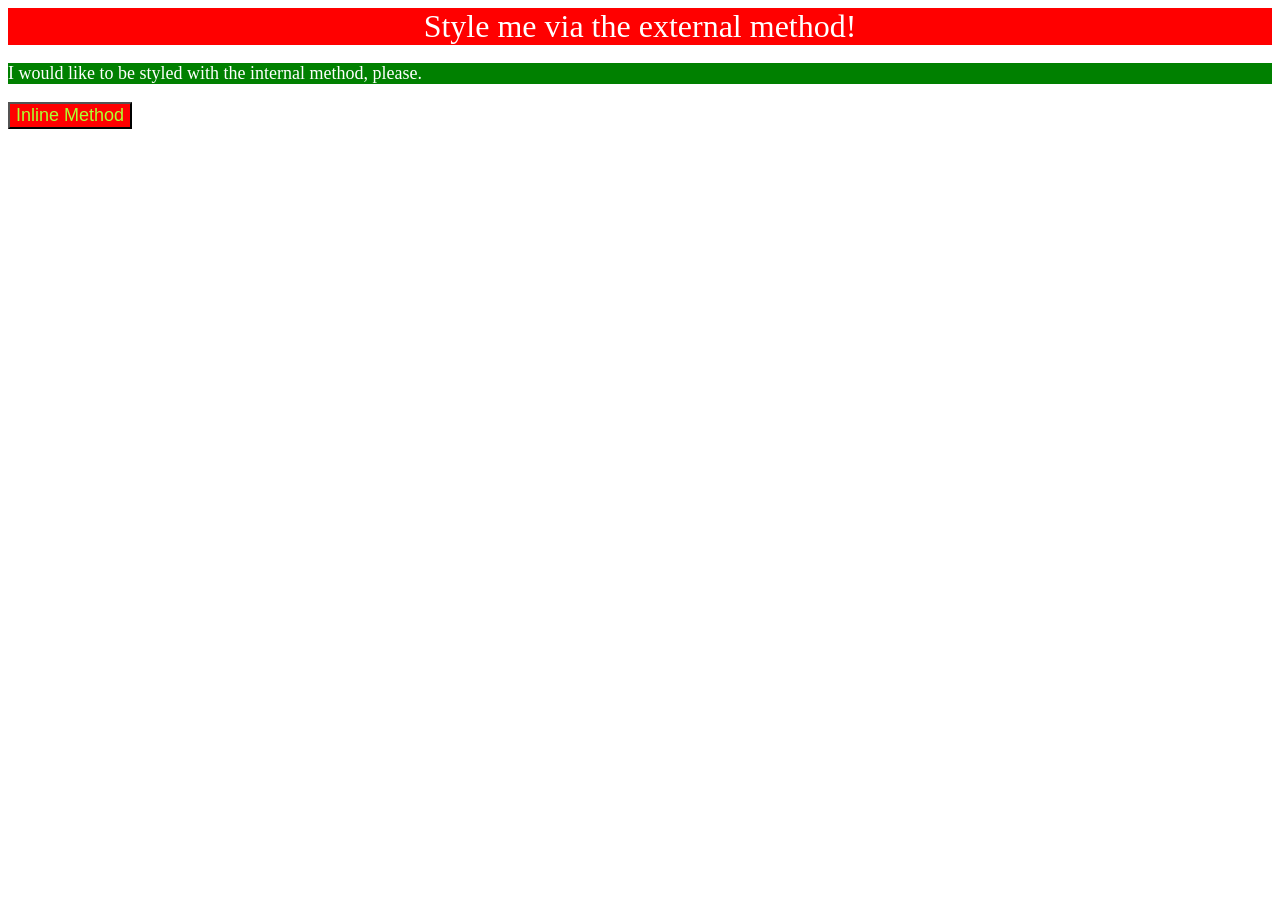
<file: foundations/intro-to-css/01-css-methods/index.html>
<!DOCTYPE html>
<!-- close enough :D-->
<html lang="en">
  <head>
    <meta charset="UTF-8">
    <meta http-equiv="X-UA-Compatible" content="IE=edge">
    <meta name="viewport" content="width=device-width, initial-scale=1.0">
    <link rel="stylesheet" href="styles.css">
    <style>
      p {
        background-color: green;
        color: white;
        font-size: 18px;
      }
    </style>
    <title>Methods for Adding CSS</title>
  </head>
  <body>
    <div style="color:white;background-color: red; text-align: center; font-size: 32px;font-family: 'Times New Roman', Times, serif;"> Style me via the external method!</div>
    <p>I would like to be styled with the internal method, please.</p>
    <button>Inline Method</button>
  </body>
</html>
</file>
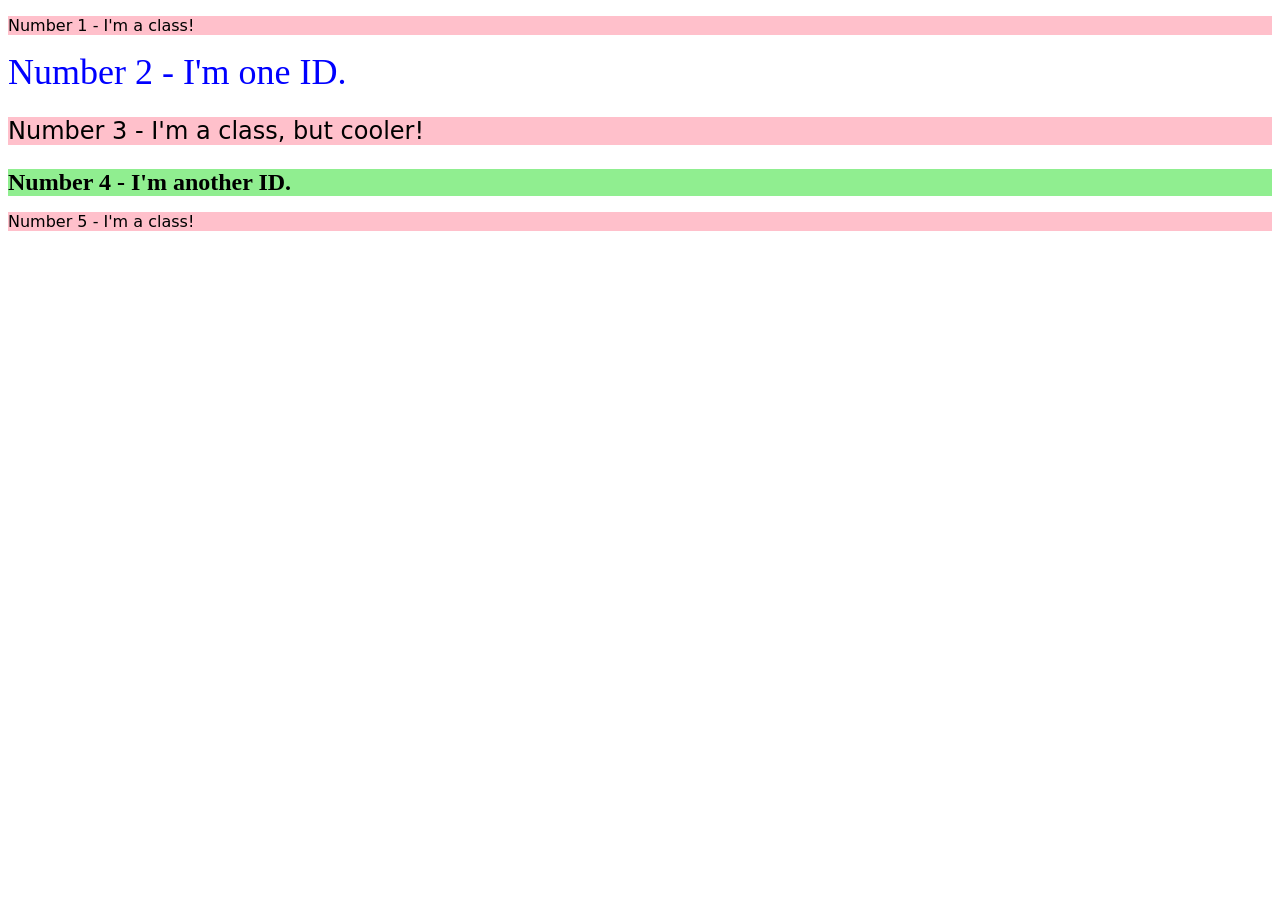
<file: foundations/intro-to-css/02-class-id-selectors/index.html>
<!DOCTYPE html>
<html lang="en">
  <head>
    <meta charset="UTF-8">
    <meta http-equiv="X-UA-Compatible" content="IE=edge">
    <meta name="viewport" content="width=device-width, initial-scale=1.0">
    <title>Class and ID Selectors</title>
    <link rel="stylesheet" href="style.css">
  </head>
  <body>
    <p class = "odd">Number 1 - I'm a class!</p>
    <div id ="bluey">Number 2 - I'm one ID.</div>
    <p class = "odd sized">Number 3 - I'm a class, but cooler!</p>
    <div id ="greeney" class ="sized">Number 4 - I'm another ID.</div>
    <p class ="odd">Number 5 - I'm a class!</p>
  </body>
</html>
</file>
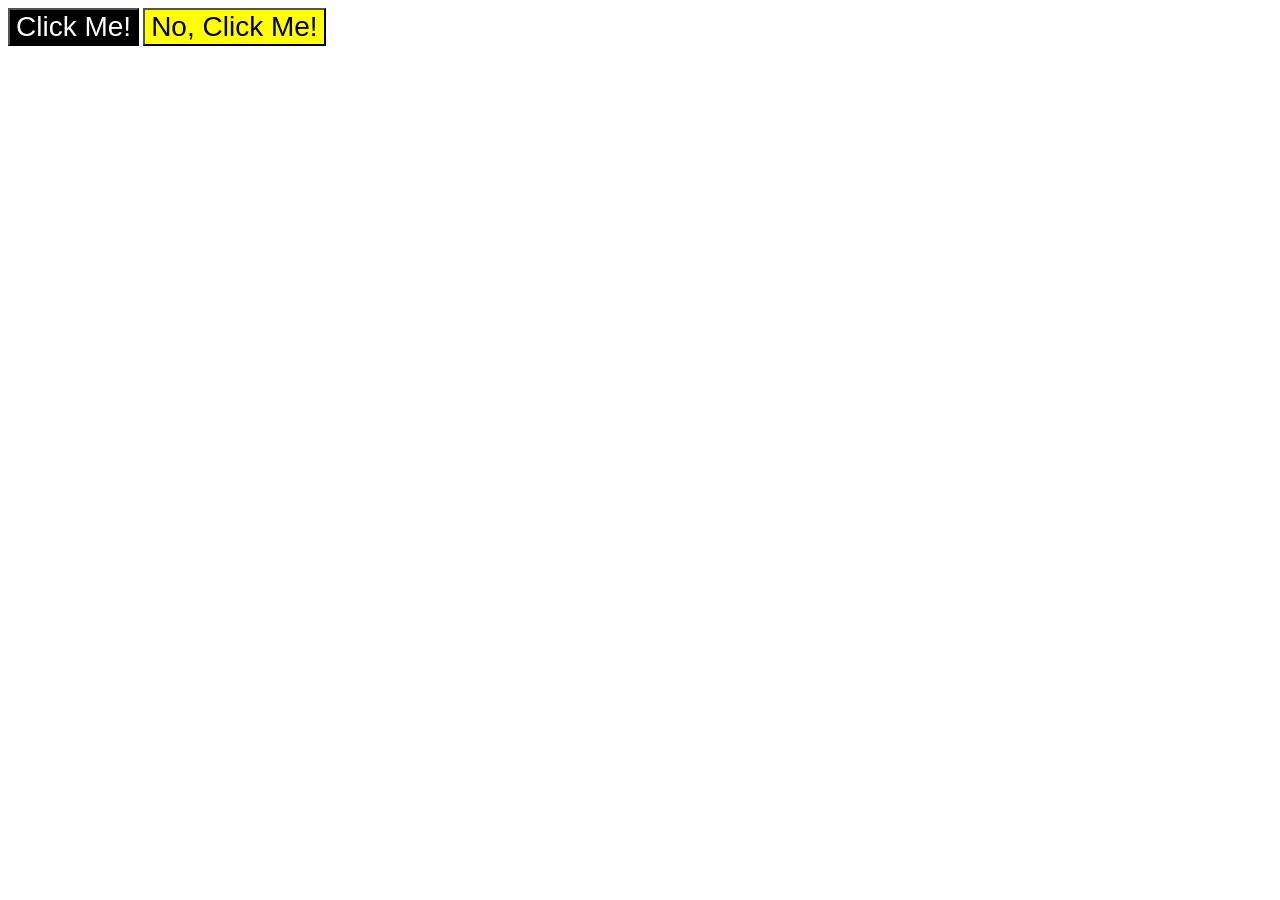
<file: foundations/intro-to-css/03-grouping-selectors/index.html>
<!DOCTYPE html>
<html lang="en">
  <head>
    <meta charset="UTF-8">
    <meta http-equiv="X-UA-Compatible" content="IE=edge">
    <meta name="viewport" content="width=device-width, initial-scale=1.0">
    <title>Grouping Selectors</title>
    <link rel="stylesheet" href="style.css">
  </head>
  <body>
    <button class = "inverted">Click Me!</button>
    <button class = "bright">No, Click Me!</button>
  </body>
</html>
</file>
<file: foundations/intro-to-css/01-css-methods/styles.css>
button {
    background-color: red;
    color: greenyellow;
    font-size: 18px;
}
</file>
<file: foundations/intro-to-css/02-class-id-selectors/style.css>
/* Add CSS Styling */

.odd {
    background-color: pink;
    font-family: Verdana, "dejaVu Sans", sans-serif;
}

.sized {
    font-size: 24px;
}

#bluey {
    color: blue;
    font-size: 36px;
}

#greeney {
    background-color: lightgreen;
    font-weight:bold;
}
</file>
<file: foundations/intro-to-css/03-grouping-selectors/style.css>
/* Add CSS Styling */

.inverted,
.bright {
    font-size: 28px;
    font-family: Helvetica, "Times New Roman", sans-serif;
}

.inverted {
    background-color: black;
    color: white;
}

.bright {
    background-color: yellow;
}
</file>
